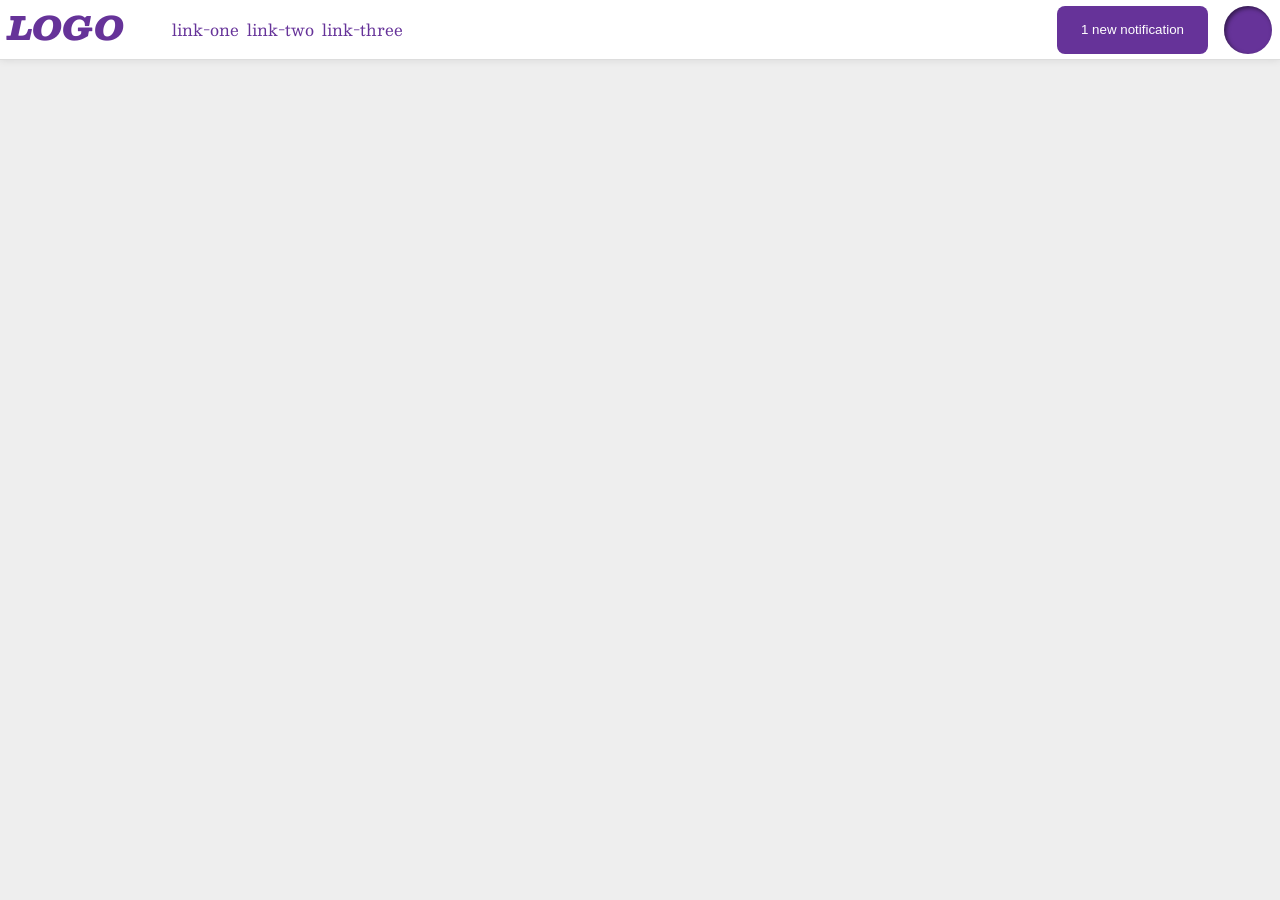
<file: foundations/flex/03-flex-header-2/index.html>
<!DOCTYPE html>
<html lang="en">

<head>
  <meta charset="UTF-8">
  <meta http-equiv="X-UA-Compatible" content="IE=edge">
  <meta name="viewport" content="width=device-width, initial-scale=1.0">
  <title>Flex Header 2</title>
  <link rel="stylesheet" href="style.css">
</head>

<body>
  <div class="header">
    <div class="container">
      <div class="logo">
        LOGO
      </div>
      <ul class="links">
        <li><a href="https://google.com">link-one</a></li>
        <li><a href="https://google.com">link-two</a></li>
        <li><a href="https://google.com">link-three</a></li>
      </ul>
    </div>
    <div class="container">
      <button class="notifications">
        1 new notification
      </button>
      <div class="profile-image"></div>
    </div>

  </div>
</body>

</html>
</file>
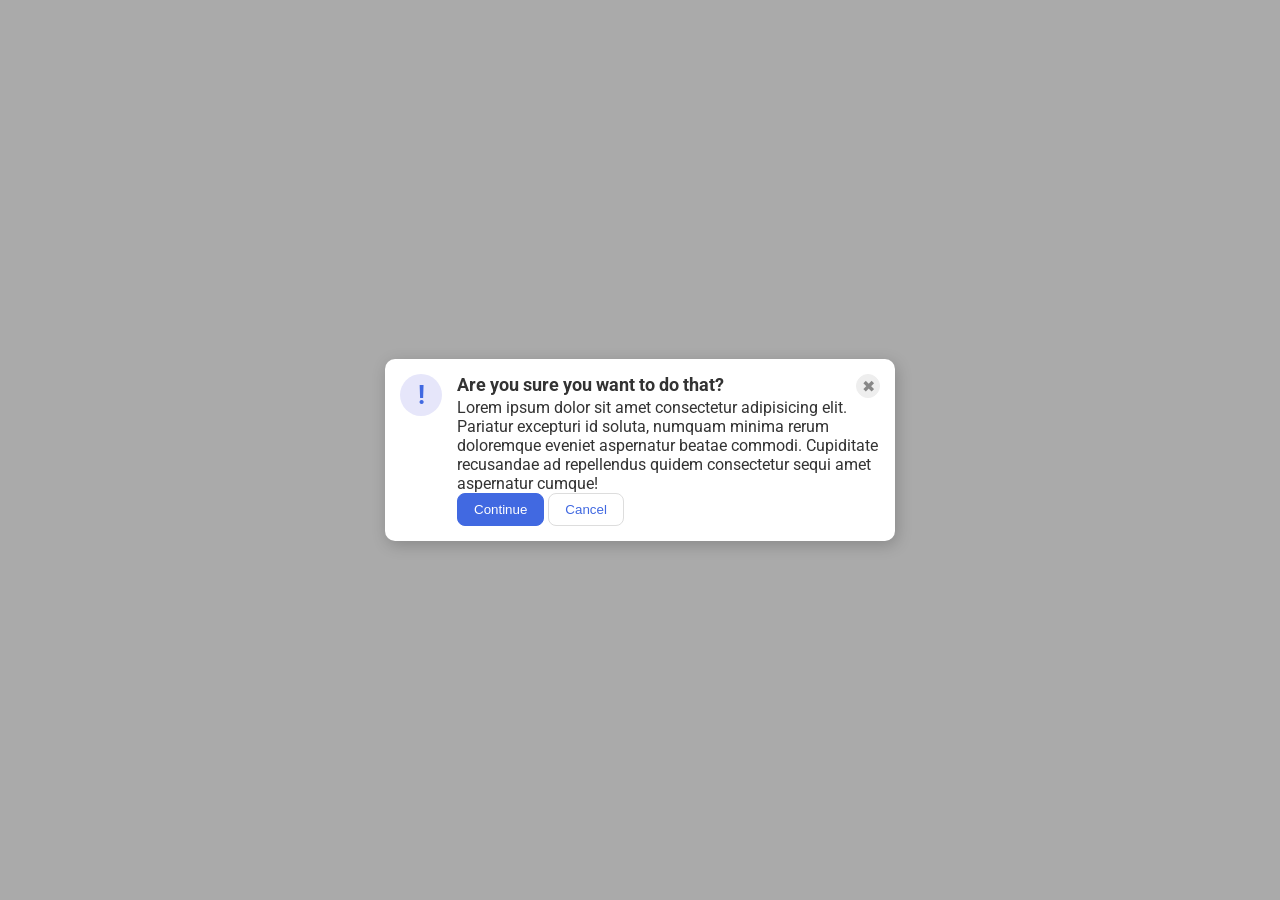
<file: foundations/flex/05-flex-modal/index.html>
<!DOCTYPE html>
<html lang="en">

<head>
  <meta charset="UTF-8">
  <meta http-equiv="X-UA-Compatible" content="IE=edge">
  <meta name="viewport" content="width=device-width, initial-scale=1.0">
  <link rel="stylesheet" href="style.css">
  <title>Modal</title>
</head>

<body>
  <div class="modal">
    <div class="icon">!</div>
    <div class="message">
      <div class="header">Are you sure you want to do that?<button class="close-button">✖</button></div>
      
      <div class="text">Lorem ipsum dolor sit amet consectetur adipisicing elit. Pariatur excepturi id soluta, numquam
        minima rerum doloremque eveniet aspernatur beatae commodi. Cupiditate recusandae ad repellendus quidem
        consectetur sequi amet aspernatur cumque!</div>
      <button class="continue">Continue</button>
      <button class="cancel">Cancel</button>
    </div>

  </div>
</body>

</html>
</file>
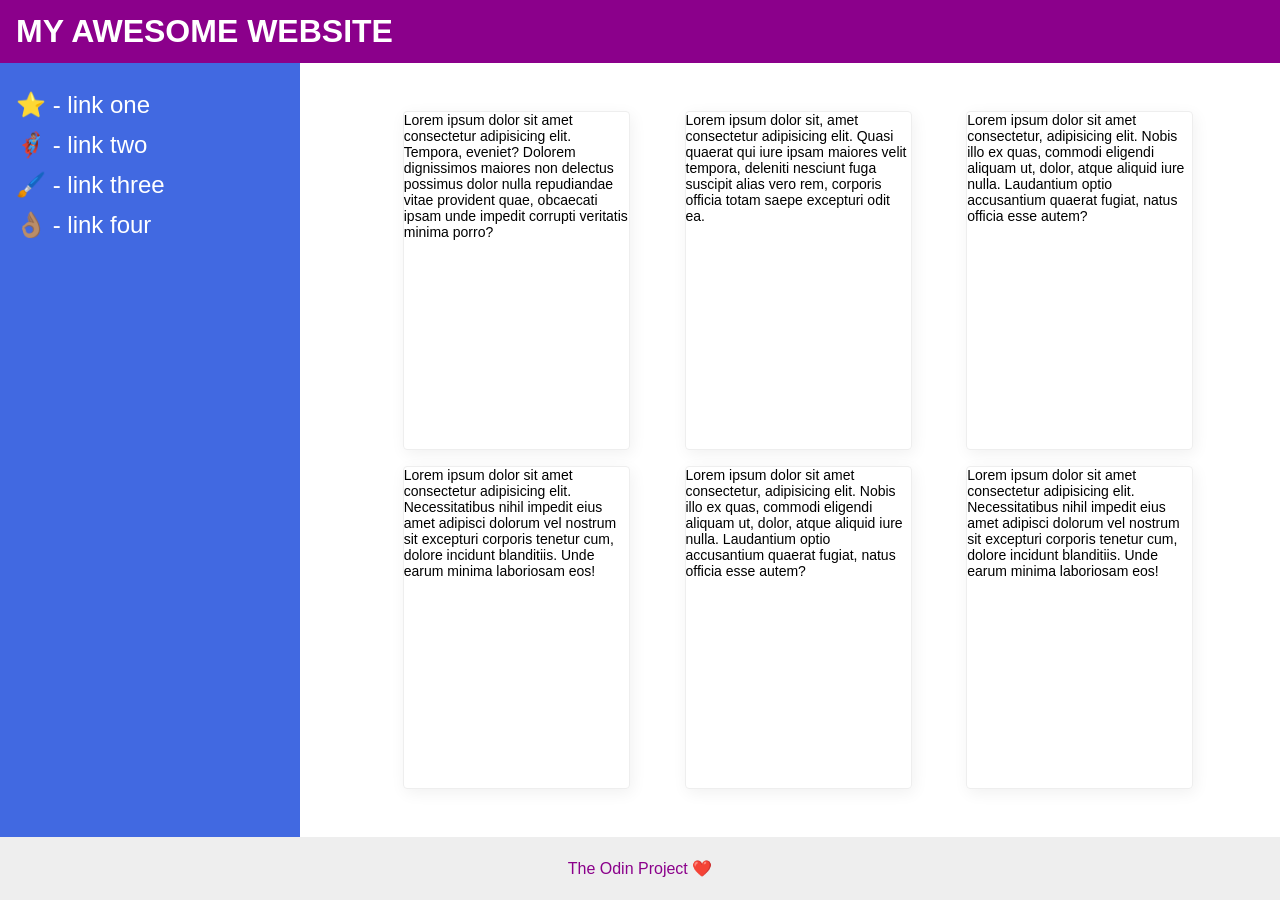
<file: foundations/flex/07-flex-layout-2/index.html>
<!DOCTYPE html>
<html lang="en">

<head>
  <meta charset="UTF-8">
  <meta http-equiv="X-UA-Compatible" content="IE=edge">
  <meta name="viewport" content="width=device-width, initial-scale=1.0">
  <title>The Holy Grail</title>
  <link rel="stylesheet" href="style.css">
</head>

<body>
  <div class="header">
    MY AWESOME WEBSITE
  </div>
  <div id="content">
    <div class="sidebar">
      <ul>
        <li><a href="#">⭐ - link one</a></li>
        <li><a href="#">🦸🏽‍♂️ - link two</a></li>
        <li><a href="#">🖌️ - link three</a></li>
        <li><a href="#">👌🏽 - link four</a></li>
      </ul>
    </div>
    <div id="bulk-card">
      <div class="card">Lorem ipsum dolor sit amet consectetur adipisicing elit. Tempora, eveniet? Dolorem dignissimos
        maiores non delectus possimus dolor nulla repudiandae vitae provident quae, obcaecati ipsam unde impedit
        corrupti
        veritatis minima porro?</div>
      <div class="card">Lorem ipsum dolor sit, amet consectetur adipisicing elit. Quasi quaerat qui iure ipsam maiores
        velit tempora, deleniti nesciunt fuga suscipit alias vero rem, corporis officia totam saepe excepturi odit ea.
      </div>
      <div class="card">Lorem ipsum dolor sit amet consectetur, adipisicing elit. Nobis illo ex quas, commodi eligendi
        aliquam ut, dolor, atque aliquid iure nulla. Laudantium optio accusantium quaerat fugiat, natus officia esse
        autem?</div>
      <div class="card">Lorem ipsum dolor sit amet consectetur adipisicing elit. Necessitatibus nihil impedit eius amet
        adipisci dolorum vel nostrum sit excepturi corporis tenetur cum, dolore incidunt blanditiis. Unde earum minima
        laboriosam eos!</div>
      <div class="card">Lorem ipsum dolor sit amet consectetur, adipisicing elit. Nobis illo ex quas, commodi eligendi
        aliquam ut, dolor, atque aliquid iure nulla. Laudantium optio accusantium quaerat fugiat, natus officia esse
        autem?</div>
      <div class="card">Lorem ipsum dolor sit amet consectetur adipisicing elit. Necessitatibus nihil impedit eius amet
        adipisci dolorum vel nostrum sit excepturi corporis tenetur cum, dolore incidunt blanditiis. Unde earum minima
        laboriosam eos!</div>
    </div>
  </div>

  <div class="footer">
    The Odin Project ❤️
  </div>
</body>

</html>
</file>
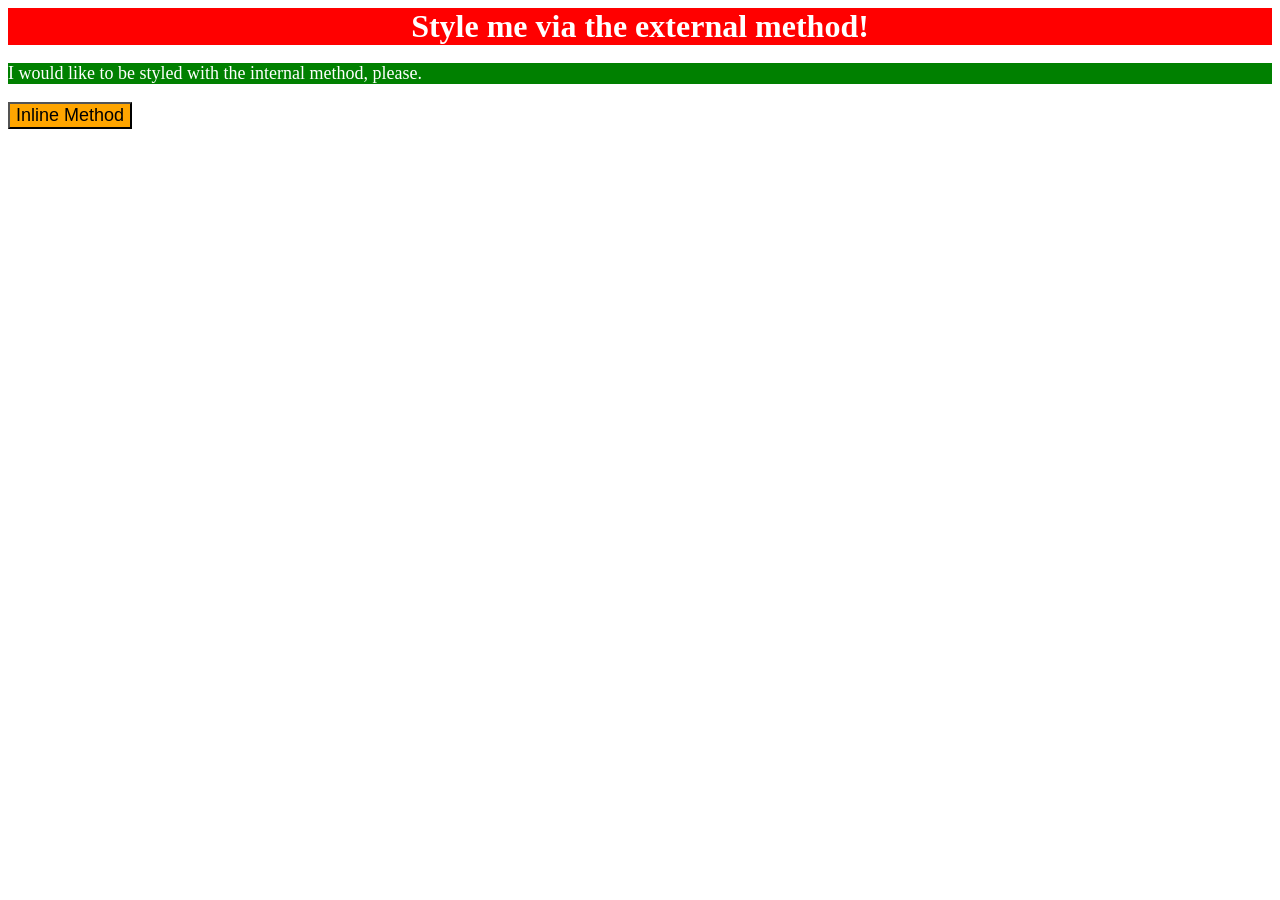
<file: foundations/intro-to-css/01-css-methods/index.html>
<!DOCTYPE html>
<html lang="en">
  <head>
    <meta charset="UTF-8">
    <meta http-equiv="X-UA-Compatible" content="IE=edge">
    <meta name="viewport" content="width=device-width, initial-scale=1.0">
    <title>Methods for Adding CSS</title>
    <link rel="stylesheet" href="styles.css">
    <style>
      p {
        background-color: green;
        color: white;
        font-size: 18px;
      }
    </style>
  </head>
  <body>
    <div>Style me via the external method!</div>
    <p>I would like to be styled with the internal method, please.</p>
    <button style="background-color: orange; font-size: 18px;">Inline Method</button>
  </body>
</html>
</file>
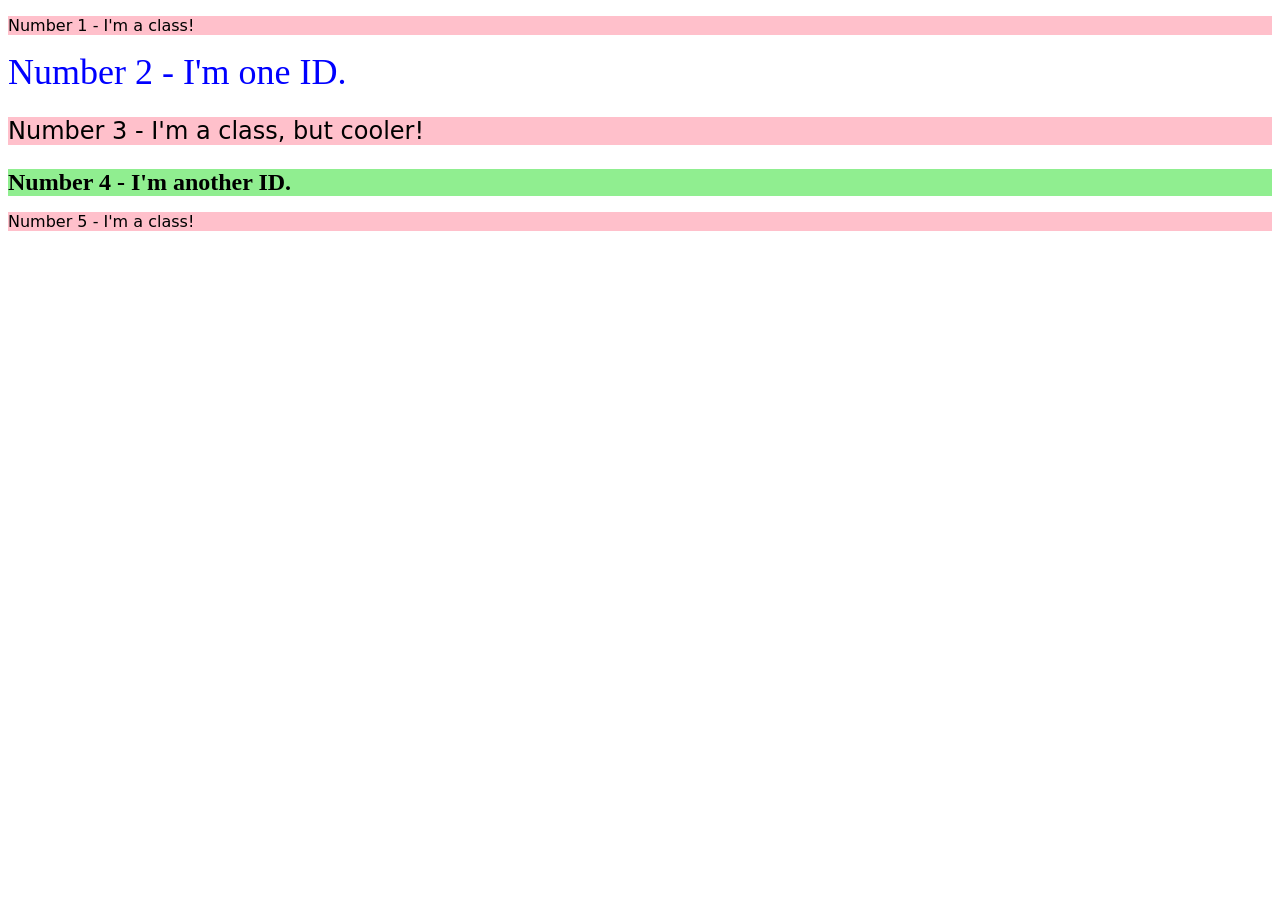
<file: foundations/intro-to-css/02-class-id-selectors/index.html>
<!DOCTYPE html>
<html lang="en">
  <head>
    <meta charset="UTF-8">
    <meta http-equiv="X-UA-Compatible" content="IE=edge">
    <meta name="viewport" content="width=device-width, initial-scale=1.0">
    <title>Class and ID Selectors</title>
    <link rel="stylesheet" href="style.css">
  </head>
  <body>
    <p class="odds">Number 1 - I'm a class!</p>
    <div id="two">Number 2 - I'm one ID.</div>
    <p class="odds" id="three">Number 3 - I'm a class, but cooler!</p>
    <div id="four">Number 4 - I'm another ID.</div>
    <p class="odds">Number 5 - I'm a class!</p>
  </body>
</html>
</file>
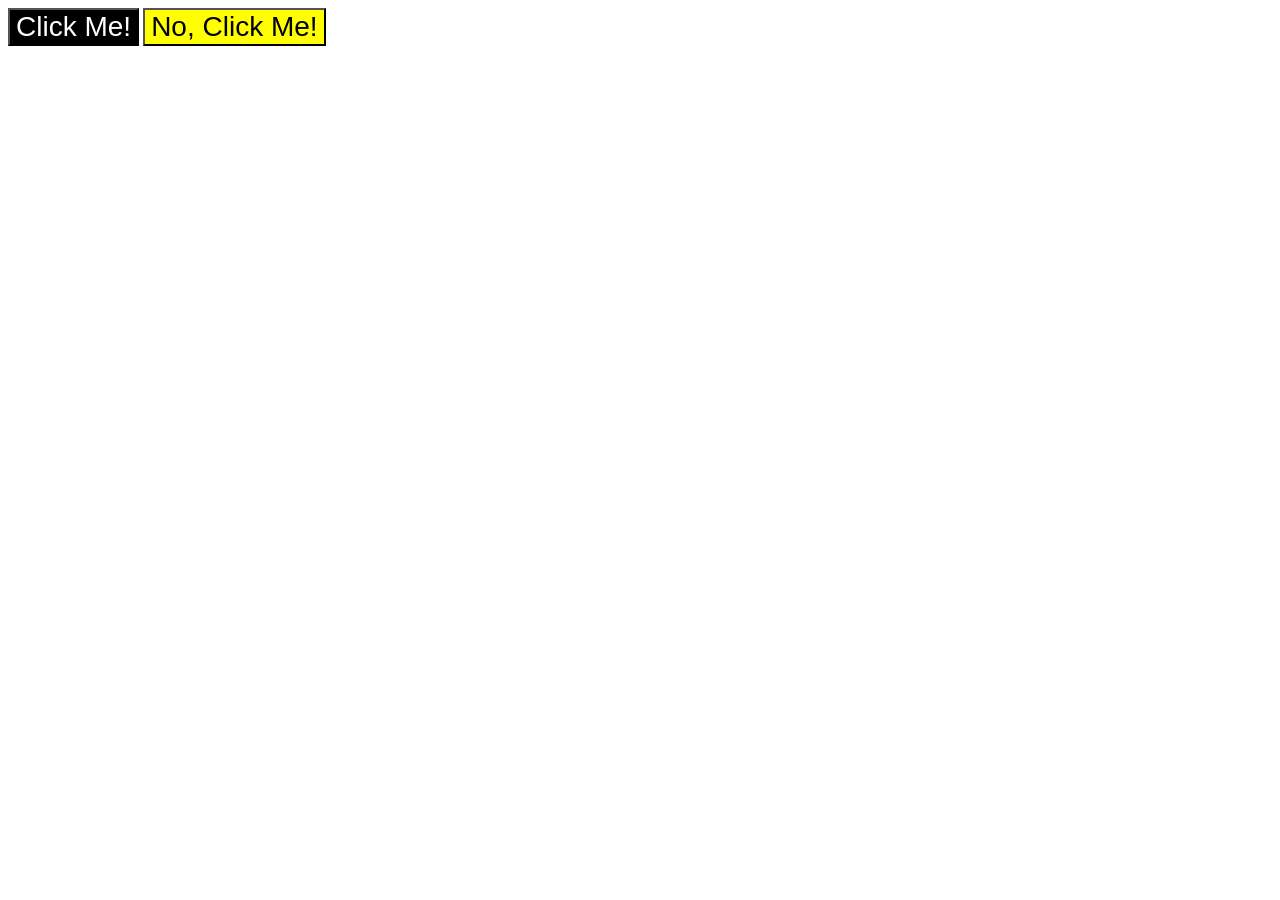
<file: foundations/intro-to-css/03-grouping-selectors/index.html>
<!DOCTYPE html>
<html lang="en">
  <head>
    <meta charset="UTF-8">
    <meta http-equiv="X-UA-Compatible" content="IE=edge">
    <meta name="viewport" content="width=device-width, initial-scale=1.0">
    <title>Grouping Selectors</title>
    <link rel="stylesheet" href="style.css">
  </head>
  <body>
    <button class="click both">Click Me!</button>
    <button class="no-click both">No, Click Me!</button>
  </body>
</html>
</file>
<file: foundations/flex/03-flex-header-2/style.css>
/* this is some magical font-importing.  
you'll learn about it later. */
@import url('https://fonts.googleapis.com/css2?family=Besley:ital,wght@0,400;1,900&display=swap');

body {
  margin: 0;
  background: #eee;
  font-family: Besley, serif;
}

.header {
  background: white;
  border-bottom: 1px solid #ddd;
  box-shadow: 0 0 8px rgba(0,0,0,.1);
  display: flex;
  align-items: center;
  justify-content: space-between;
  gap: 8 px;
}
.container {
  display: flex;
  gap: 8px;
  justify-content: center;
}
.profile-image {
  background: rebeccapurple;
  box-shadow: inset 2px 2px 4px rgba(0,0,0,.5);
  border-radius: 50%;
  width: 48px;
  height: 48px;
  margin: 0 8px;
}

.logo {
  color: rebeccapurple;
  font-size: 32px;
  font-weight: 900;
  font-style: italic;
  padding-left: 8px;
}

button {
  border: none;
  border-radius: 8px;
  background: rebeccapurple;
  color: white;
  padding: 8px 24px;
  
}

a {
  /* this removes the line under our links */
  text-decoration: none;
  color: rebeccapurple;
}

ul {
  list-style-type: none;
  display: flex;
  gap: 8px;
  justify-content: space-evenly;
}
</file>
<file: foundations/flex/05-flex-modal/style.css>
@import url('https://fonts.googleapis.com/css2?family=Roboto:wght@400;700&display=swap');

html, body {
  height: 100%;
}

body {
  font-family: Roboto, sans-serif;
  margin: 0;
  background: #aaa;
  color: #333;
  /* I'll give you this one for free lol */
  display: flex;
  align-items: center;
  justify-content: center;
}

.modal {
  background: white;
  width: 480px;
  border-radius: 10px;
  box-shadow: 2px 4px 16px rgba(0,0,0,.2);
  padding: 15px;
  display: flex;
  gap: 15px;
}

.icon {
  color: royalblue;
  font-size: 26px;
  font-weight: 700;
  background: lavender;
  width: 42px;
  height: 42px;
  border-radius: 50%;
  display: flex;
  align-items: center;
  justify-content: center;
  flex-shrink: 0;
}

.close-button {
  background: #eee;
  border-radius: 50%;
  color: #888;
  font-weight: 400;
  font-size: 16px;
  height: 24px;
  width: 24px;
  display: flex;
  align-items: center;
  justify-content: center;
  border: 1px solid #eee;
  padding: 0;
}

button {
  cursor: pointer;
  padding: 8px 16px;
  border-radius: 8px;
}

button.continue {
  background: royalblue;
  border: 1px solid royalblue;
  color: white;
}

button.cancel {
  background: white;
  border: 1px solid #ddd;
  color: royalblue;
}
.header{
  font-weight: bold;
  font-size: 18px;
  display: flex;
  justify-content: space-between;
  align-items: flex-start;
}
</file>
<file: foundations/flex/07-flex-layout-2/style.css>
body {
  font-family: -apple-system, BlinkMacSystemFont, 'Segoe UI', Roboto, Oxygen, Ubuntu, Cantarell, 'Open Sans', 'Helvetica Neue', sans-serif;
  margin: 0;
  min-height: 100vh;
  display: flex;
  flex-direction: column;
}

.header {
  background: darkmagenta;
  color: white;
  font-size: 32px;
  height: 7vh;
  font-weight: 900;
  padding-left: 16px;
  display: flex;
  align-items: center;
}

.footer {
  height: 7vh;
  background: #eee;
  color: darkmagenta;
  display: flex;
  justify-content: center;
  align-items: center;
}

.sidebar {
  width: 300px;
  padding: 16px;
  background: royalblue;
  box-sizing: border-box;
  flex-shrink: 0;
}

.card {
  border: 1px solid #eee;
  box-shadow: 2px 4px 16px rgba(0,0,0,.06);
  font-size: 14px;
  border-radius: 4px;
  flex-wrap: wrap;
  width: 25vh;
}

a {
  text-decoration: none;
  color: white;
  font-size: 24px;
}

ul {
  list-style: none;
  padding: 0;
  margin: 0;
}

li {
  margin: 12px 0;
}

#content {
  height: 86vh;
  display: flex;
  align-items: stretch;
  justify-content: flex-start;
  gap: 16px;
}
#bulk-card {
  width: 100vh;
  padding: 48px;
  display: flex;
  flex-wrap: wrap;
  justify-content: space-evenly;
  gap: 16px;
}
</file>
<file: foundations/intro-to-css/01-css-methods/styles.css>
div {
    background-color: red;
    color: white;
    font-size: 32px;
    text-align: center;
    font-weight: 700;
}
</file>
<file: foundations/intro-to-css/02-class-id-selectors/style.css>
/* Add CSS Styling */
.odds {
    background-color: #ffc0cb;
    font-family: Verdana, "DejaVu Sans", sans-serif;
}

#two {
    color: hsl(240, 100%, 50%);
    font-size: 36px;
}

#four {
    background-color: rgb(144, 238, 144);
    font-size: 24px;
    font-weight: 700;
}

.odds#three {
    font-size: 24px;
}
</file>
<file: foundations/intro-to-css/03-grouping-selectors/style.css>
/* Add CSS Styling */
.click {
    background-color: black;
    color: white;
}
.no-click {
    background-color: yellow;
}
.both {
    font-size: 28px;
    font-family: Helvetica, "Times New Roman", sans-serif;
}
</file>
